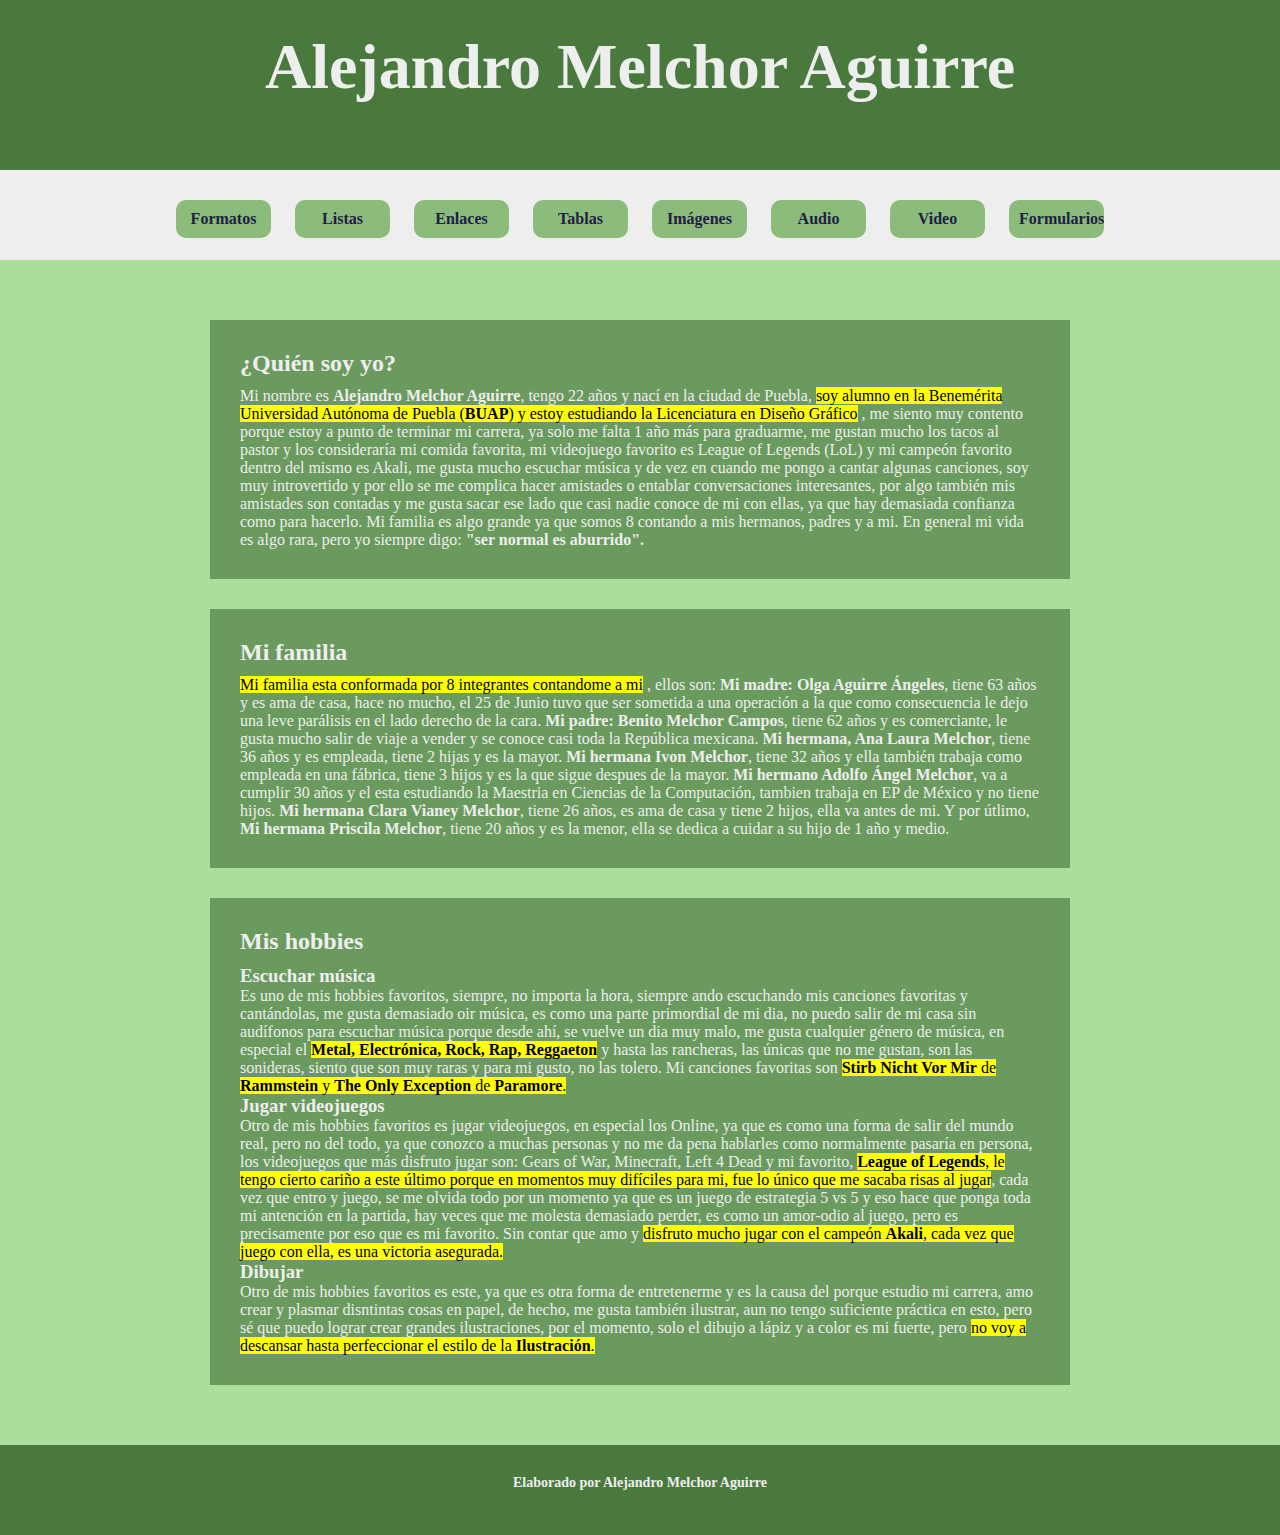
<file: index.html>
<html>
    <head>
        <title> Mi primera pagina web</title>

   <style type="text/css">
            *{
                margin:0px;
                padding:0px;
            }
            header,nav,main,footer{
                width: auto;
                margin-left: auto;
                margin-right: auto;
                padding: 30px;
            }
            header,footer,section{
                color: #EEEEEE;
            }
            header{
               /* width: 1280px;*/
                height: 110px;
                background-color: #4a793e;
                font-size: 32px;
            
            }
            h5{
                font-size: 14px;
                text-align: center;
            }
        
            nav{
                height: 30px;
                background-color: #EEEEEE;
                
            }
            ul{
                list-style-type: none;
                text-align: center;
        
            }
            li{
                display: inline-block;
                margin-left: 10px;
                margin-right: 10px;
                
            }
            main{
                height: auto;
                background-color: #abdd9c;
            }
            section{
                width: 800px;
                height: auto;
                background-color: #6a9a5d;
                margin-top: 30px;
                margin-bottom: 30px;
                margin-left: auto;
                margin-right: auto;
                padding: 30px;
            }
           
            h2{
                padding-bottom: 10px;
            }
            h5{
                font-size: 14px;
                text-align: center;
            }
            h1{
                text-align: center;
            }
            footer{
                height: 30px;
                background-color: #4a793e;
            }
    
            p a:visited{
                color: #201E43;   
            }
            p a:link{
                color: #EEEEEE;
                font-weight: bolder;
            }
            
            p a:active{
                color: orange;
              
            }
    
            ul a:link, ul a:visited{
                color: #201E43;
                font-weight: bolder;
        
            }
            ul a:hover{
                color: #EEEEEE;
                font-weight: bolder;
             
            
            }
            ul li{
                width: 75px;
                background-color: #8bbc7c;
                color: #EEEEEE;
                padding: 10px;
                border-radius: 10px;
                
            }
            ul li a{
                text-decoration:none;
        
            }
    </style>
 
    </head>
    <body>
        
    <header>
            <h1>Alejandro Melchor Aguirre</h1>
    </header>
        
    <nav>
            
    <ul>
            <li> <a href="index.html">Formatos</a></li>
            <li><a href="html/Listas_css.html">Listas</a></li>
            <li><a href="html/enlaces.html">Enlaces</a></li>
            <li><a href="html/tablas.html">Tablas</a></li>
            <li><a href="html/imagenes.html">Imágenes</a></li>
            <li><a href="html/audio.html">Audio</a></li>
            <li><a href="html/video.html">Video</a></li>
            <li><a href="html/formulario.html">Formularios</a> </li>
          
    </ul>
            
    </nav>
    <main>
        
        <section> 
            <h2>¿Quién soy yo?</h2>
            <p>Mi nombre es <b>Alejandro Melchor Aguirre</b>, tengo 22 años y nací en la ciudad de Puebla, <mark> soy alumno en la Benemérita Universidad Autónoma de Puebla (<b>BUAP</b>) y estoy estudiando la Licenciatura en Diseño Gráfico</mark> , me siento muy contento porque estoy a punto de terminar mi carrera, ya solo me falta 1 año más para graduarme, me gustan mucho los tacos al pastor y los consideraría mi comida favorita, mi videojuego favorito es League of Legends (LoL) y mi campeón favorito dentro del mismo es Akali, me gusta mucho escuchar música y de vez en cuando me pongo a cantar algunas canciones, soy muy introvertido y por ello se me complica hacer amistades o entablar conversaciones interesantes, por algo también mis amistades son contadas y me gusta sacar ese lado que casi nadie conoce de mi con ellas, ya que hay demasiada confianza como para hacerlo. Mi familia es algo grande ya que somos 8 contando a mis hermanos, padres y a mi. En general mi vida es algo rara, pero yo siempre digo: <b> "ser normal es aburrido". </b> </p>
        </section>
        <section> 
            <h2>Mi familia </h2>
            <p> <mark> Mi familia esta conformada por 8 integrantes contandome a mi</mark> , ellos son: <b>Mi madre: Olga Aguirre Ángeles</b>, tiene 63 años y es ama de casa, hace no mucho, el 25 de Junio tuvo que ser sometida a una operación a la que como consecuencia le dejo una leve parálisis en el lado derecho de la cara. <b>Mi padre: Benito Melchor Campos</b>, tiene 62 años y es comerciante, le gusta mucho salir de viaje a vender y se conoce casi toda la República mexicana. <b>Mi hermana, Ana Laura Melchor</b>, tiene 36 años y es empleada, tiene 2 hijas y es la mayor. <b>Mi hermana Ivon Melchor</b>, tiene 32 años y ella también trabaja como empleada en una fábrica, tiene 3 hijos y es la que sigue despues de la mayor. <b>Mi hermano Adolfo Ángel Melchor</b>, va a cumplir 30 años y el esta estudiando la Maestria en Ciencias de la Computación, tambien trabaja en EP de México y no tiene hijos. <b>Mi hermana Clara Vianey Melchor</b>, tiene 26 años, es ama de casa y tiene 2 hijos, ella va antes de mi. Y por útlimo, <b>Mi hermana Priscila Melchor</b>, tiene 20 años y es la menor, ella se dedica a cuidar a su hijo de 1 año y medio.</p>
        </section>
        <section> 
        <h2>Mis hobbies</h2>
        <h3> Escuchar música</h3>
            <p> Es uno de mis hobbies favoritos, siempre, no importa la hora, siempre ando escuchando mis canciones favoritas y cantándolas, me gusta demasiado oir música, es como una parte primordial de mi dia, no puedo salir de mi casa sin audífonos para escuchar música porque desde ahí, se vuelve un dia muy malo, me gusta cualquier género de música, en especial el <b><mark> Metal, Electrónica, Rock, Rap, Reggaeton</mark></b> y hasta las rancheras, las únicas que no me gustan, son las sonideras, siento que son muy raras y para mi gusto, no las tolero. Mi canciones favoritas son <mark> <b> Stirb Nicht Vor Mir</b> de <b>Rammstein</b> y <b>The Only Exception</b> de <b>Paramore</b>.</mark> </p>
            <h3> Jugar videojuegos</h3>
            <p>Otro de mis hobbies favoritos es jugar videojuegos, en especial los Online, ya que es como una forma de salir del mundo real, pero no del todo, ya que conozco a muchas personas y no me da pena hablarles como normalmente pasaría en persona, los videojuegos que más disfruto jugar son: Gears of War, Minecraft, Left 4 Dead y mi favorito, <mark> <b>League of Legends</b>, le tengo cierto cariño a este último porque en momentos muy difíciles para mi, fue lo único que me sacaba risas al jugar</mark>, cada vez que entro y juego, se me olvida todo por un momento ya que es un juego de estrategia 5 vs 5 y eso hace que ponga toda mi antención en la partida, hay veces que me molesta demasiado perder, es como un amor-odio al juego, pero es precisamente por eso que es mi favorito. Sin contar que amo y <mark>disfruto mucho jugar con el campeón <b>Akali</b>, cada vez que juego con ella, es una victoria asegurada. </mark></p>
            <h3> Dibujar</h3>
            <p>Otro de mis hobbies favoritos es este, ya que es otra forma de entretenerme y es la causa del porque estudio mi carrera, amo crear y plasmar disntintas cosas en papel, de hecho, me gusta también ilustrar, aun no tengo suficiente práctica en esto, pero sé que puedo lograr crear grandes ilustraciones, por el momento, solo el dibujo a lápiz y a color es mi fuerte, pero <mark>no voy a descansar hasta perfeccionar el estilo de la <b>Ilustración</b>.</mark> </p>
        </section>
        </main>
    <footer>
        <h5>Elaborado por Alejandro Melchor Aguirre</h5>
        </footer>
        </body>
    
    
</html>
</file>
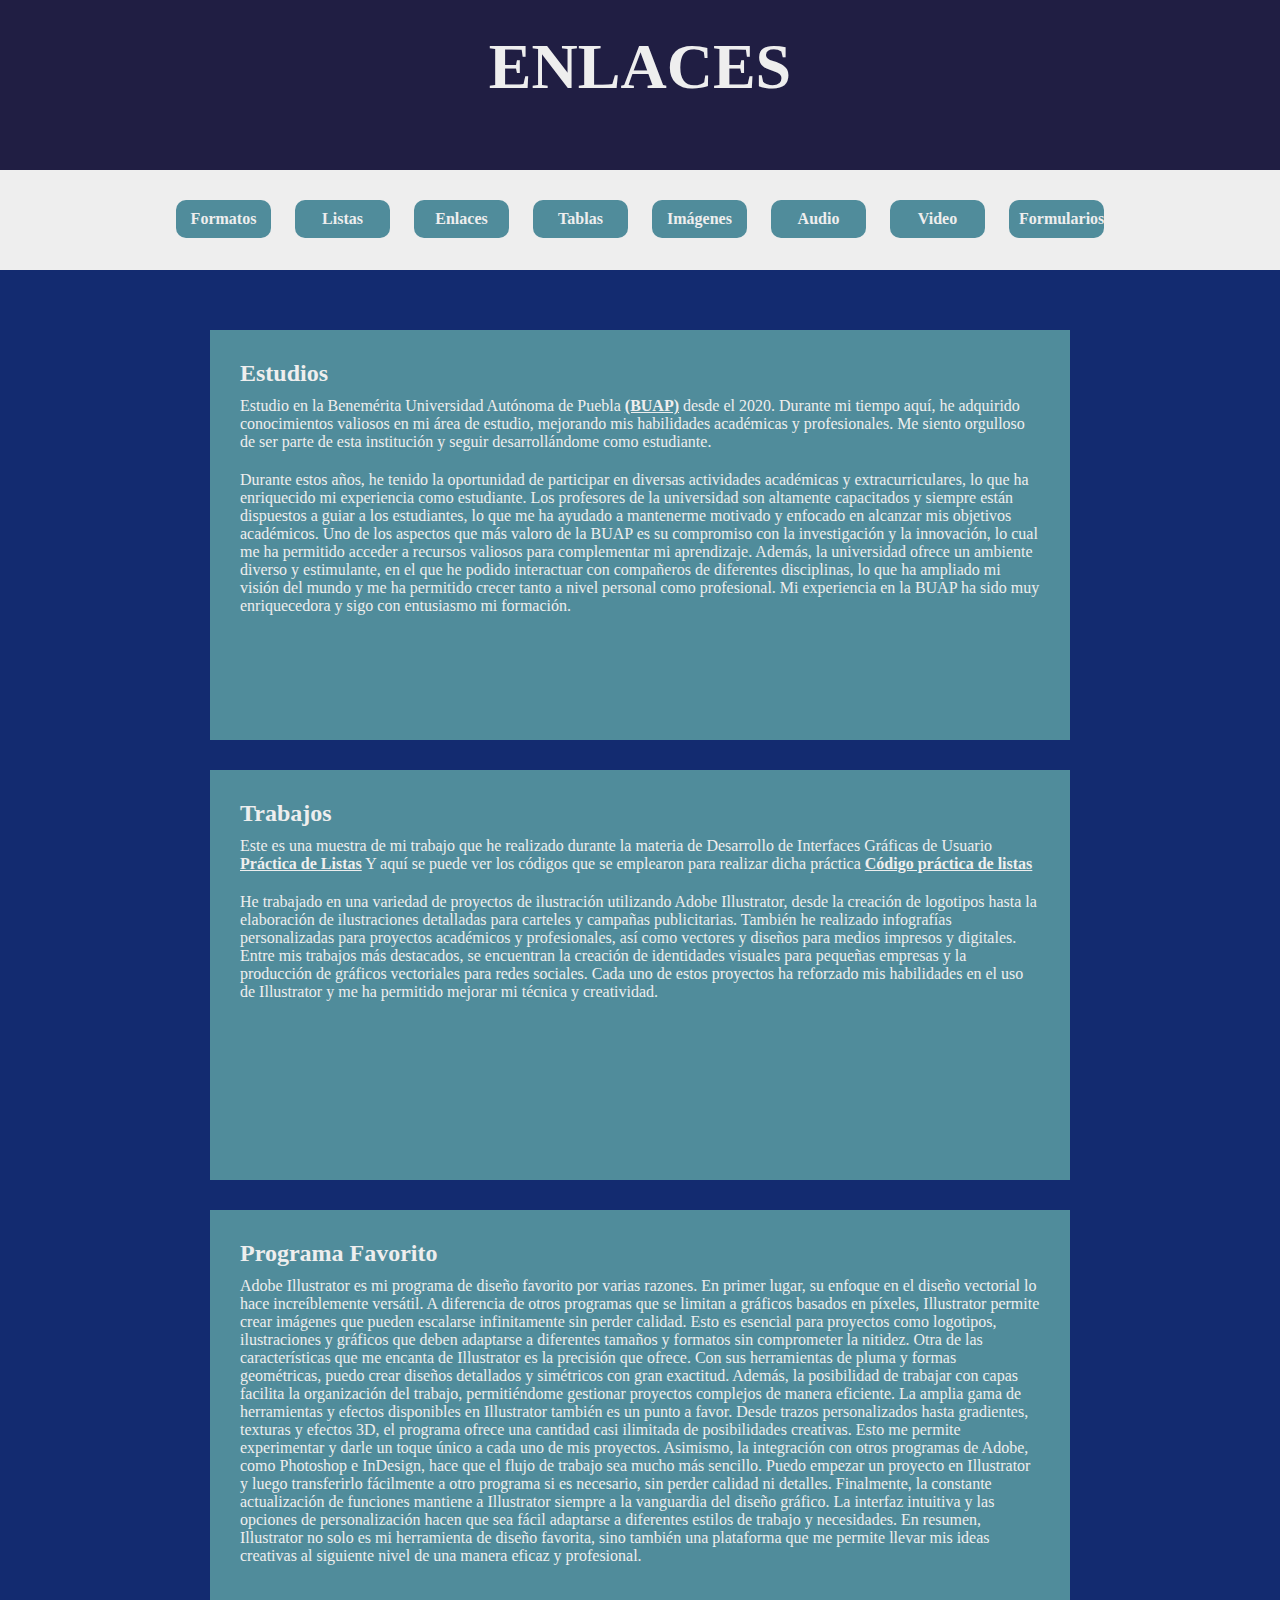
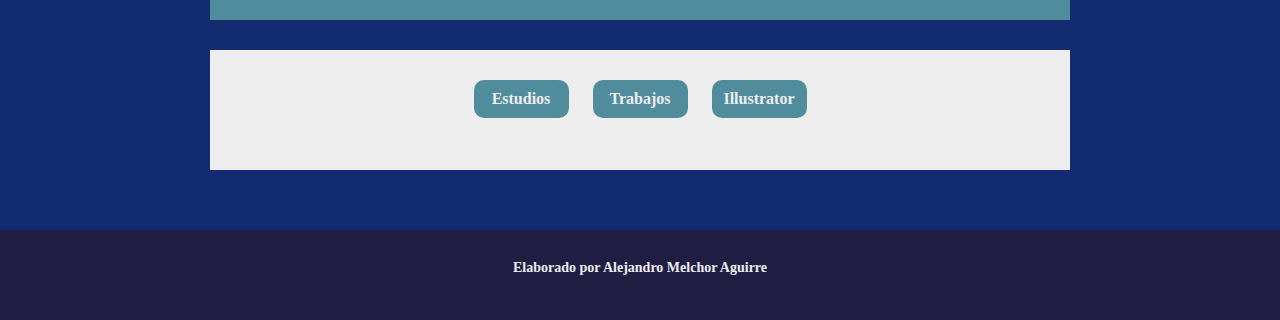
<file: html/enlaces.html>
<html>

<head>
    <title>Enlaces en html</title>
<style type="text/css">
            *{
                margin:0px;
                padding:0px;
            }
            header,nav,main,footer{
                width: auto;
                margin-left: auto;
                margin-right: auto;
                padding: 30px;
            }
            header,footer,section{
                color: #EEEEEE;
            }
            header{
               /* width: 1280px;*/
                height: 110px;
                background-color: #201E43;
                font-size: 32px;
            
            }
        
            nav{
                height: 40px;
                background-color: #EEEEEE;
                
            }
            ul{
                list-style-type: none;
                text-align: center;
        
            }
            li{
                display: inline-block;
                margin-left: 10px;
                margin-right: 10px;
                
            }
            main{
                height: 1500px;
                background-color: #132B70;
            }
            main nav{
                height: 60px;
                width: 800;
                
            
            }
            section{
                width: 800px;
                height: 350px;
                background-color: #508C9B;
                margin-top: 30px;
                margin-bottom: 30px;
                margin-left: auto;
                margin-right: auto;
                padding: 30px;
            }
           
            h2{
                padding-bottom: 10px;
            }
            h5{
                font-size: 14px;
                text-align: center;
            }
            h1{
                text-align: center;
            }
            footer{
                height: 30px;
                background-color: #201E43;
            }
            p{
                margin-bottom: 20px;
            }
    
            p a:visited{
                color: #201E43;   
            }
            p a:link{
                color: #EEEEEE;
                font-weight: bolder;
            }
            
            p a:active{
                color: orange;
              
            }
    
            ul a:link{
                color: #EEEEEE;
        
            }
            ul a:visited{
                color: #201E43;
                
             }
         
            ul a:hover{
                color: white;
                font-weight: bolder;
               
            
            }
            ul li{
                width: 75px;
                background-color: #508C9B;
                color: #EEEEEE;
                padding: 10px;
                border-radius: 10px;
                font-weight: bolder;
                
            }
            ul li a{
                text-decoration:none;
        
            }
           
            nav li:hover, nav li a:hover{
               
                color: white;
        
            }
    </style>
 
    </head>
    <body>
        
    <header>
            <h1>ENLACES</h1>
    </header>
        
      <nav>
            
    <ul>
            <li> <a href="../index.html">Formatos</a></li>
            <li><a href="Listas_css.html">Listas</a></li>
            <li><a href="enlaces.html">Enlaces</a></li>
            <li><a href="tablas.html">Tablas</a></li>
            <li><a href="imagenes.html">Imágenes</a></li>
            <li><a href="audio.html">Audio</a></li>
            <li><a href="video.html">Video</a></li>
            <li><a href="formulario.html">Formularios</a> </li>
          
    </ul>
            
    </nav>
        
    <main>
            
    <section>
            <h2 id="enlace_externo">Estudios</h2>
            <p>Estudio en la Benemérita Universidad Autónoma de Puebla <a href="http://www.buap.mx">(BUAP)</a> desde el 2020. Durante mi tiempo aquí, he adquirido conocimientos valiosos en mi área de estudio, mejorando mis habilidades académicas y profesionales. Me siento orgulloso de ser parte de esta institución y seguir desarrollándome como estudiante. </p>
            <p>Durante estos años, he tenido la oportunidad de participar en diversas actividades académicas y extracurriculares, lo que ha enriquecido mi experiencia como estudiante. Los profesores de la universidad son altamente capacitados y siempre están dispuestos a guiar a los estudiantes, lo que me ha ayudado a mantenerme motivado y enfocado en alcanzar mis objetivos académicos.

Uno de los aspectos que más valoro de la BUAP es su compromiso con la investigación y la innovación, lo cual me ha permitido acceder a recursos valiosos para complementar mi aprendizaje. Además, la universidad ofrece un ambiente diverso y estimulante, en el que he podido interactuar con compañeros de diferentes disciplinas, lo que ha ampliado mi visión del mundo y me ha permitido crecer tanto a nivel personal como profesional.

Mi experiencia en la BUAP ha sido muy enriquecedora y sigo con entusiasmo mi formación.</p>
            
    </section>
        
    <section>
            <h2 id="enlace_interno">Trabajos</h2>
            <p>Este es una muestra de mi trabajo que he realizado durante la materia de Desarrollo de Interfaces Gráficas de Usuario <a href="../Listas_css.html" target="_blank">Práctica de Listas</a> Y aquí se puede ver los códigos que se emplearon para realizar dicha práctica <a href="../Listas_css.pdf" download>Código práctica de listas</a> </p>
            <p>He trabajado en una variedad de proyectos de ilustración utilizando Adobe Illustrator, desde la creación de logotipos hasta la elaboración de ilustraciones detalladas para carteles y campañas publicitarias. También he realizado infografías personalizadas para proyectos académicos y profesionales, así como vectores y diseños para medios impresos y digitales. Entre mis trabajos más destacados, se encuentran la creación de identidades visuales para pequeñas empresas y la producción de gráficos vectoriales para redes sociales. Cada uno de estos proyectos ha reforzado mis habilidades en el uso de Illustrator y me ha permitido mejorar mi técnica y creatividad.</p>
            
    </section>
    <section>
            <h2 id="enlace_pagina">Programa Favorito</h2>
            <p>Adobe Illustrator es mi programa de diseño favorito por varias razones. En primer lugar, su enfoque en el diseño vectorial lo hace increíblemente versátil. A diferencia de otros programas que se limitan a gráficos basados en píxeles, Illustrator permite crear imágenes que pueden escalarse infinitamente sin perder calidad. Esto es esencial para proyectos como logotipos, ilustraciones y gráficos que deben adaptarse a diferentes tamaños y formatos sin comprometer la nitidez.

Otra de las características que me encanta de Illustrator es la precisión que ofrece. Con sus herramientas de pluma y formas geométricas, puedo crear diseños detallados y simétricos con gran exactitud. Además, la posibilidad de trabajar con capas facilita la organización del trabajo, permitiéndome gestionar proyectos complejos de manera eficiente.

La amplia gama de herramientas y efectos disponibles en Illustrator también es un punto a favor. Desde trazos personalizados hasta gradientes, texturas y efectos 3D, el programa ofrece una cantidad casi ilimitada de posibilidades creativas. Esto me permite experimentar y darle un toque único a cada uno de mis proyectos.

Asimismo, la integración con otros programas de Adobe, como Photoshop e InDesign, hace que el flujo de trabajo sea mucho más sencillo. Puedo empezar un proyecto en Illustrator y luego transferirlo fácilmente a otro programa si es necesario, sin perder calidad ni detalles.

Finalmente, la constante actualización de funciones mantiene a Illustrator siempre a la vanguardia del diseño gráfico. La interfaz intuitiva y las opciones de personalización hacen que sea fácil adaptarse a diferentes estilos de trabajo y necesidades. En resumen, Illustrator no solo es mi herramienta de diseño favorita, sino también una plataforma que me permite llevar mis ideas creativas al siguiente nivel de una manera eficaz y profesional. </p>
            
        
    </section>
    <nav>
        
    <ul>
            <li> <a href="#enlace_externo">Estudios</a></li>
            <li> <a href="#enlace_interno">Trabajos</a></li>   
            <li> <a href="#enlace_pagina">Illustrator</a></li>   
              
    </ul>
        
    </nav>    
        
        
    </main>
    
    <footer>
      <h5>Elaborado por Alejandro Melchor Aguirre</h5>
    
    </footer>
    </body>

</html>
</file>
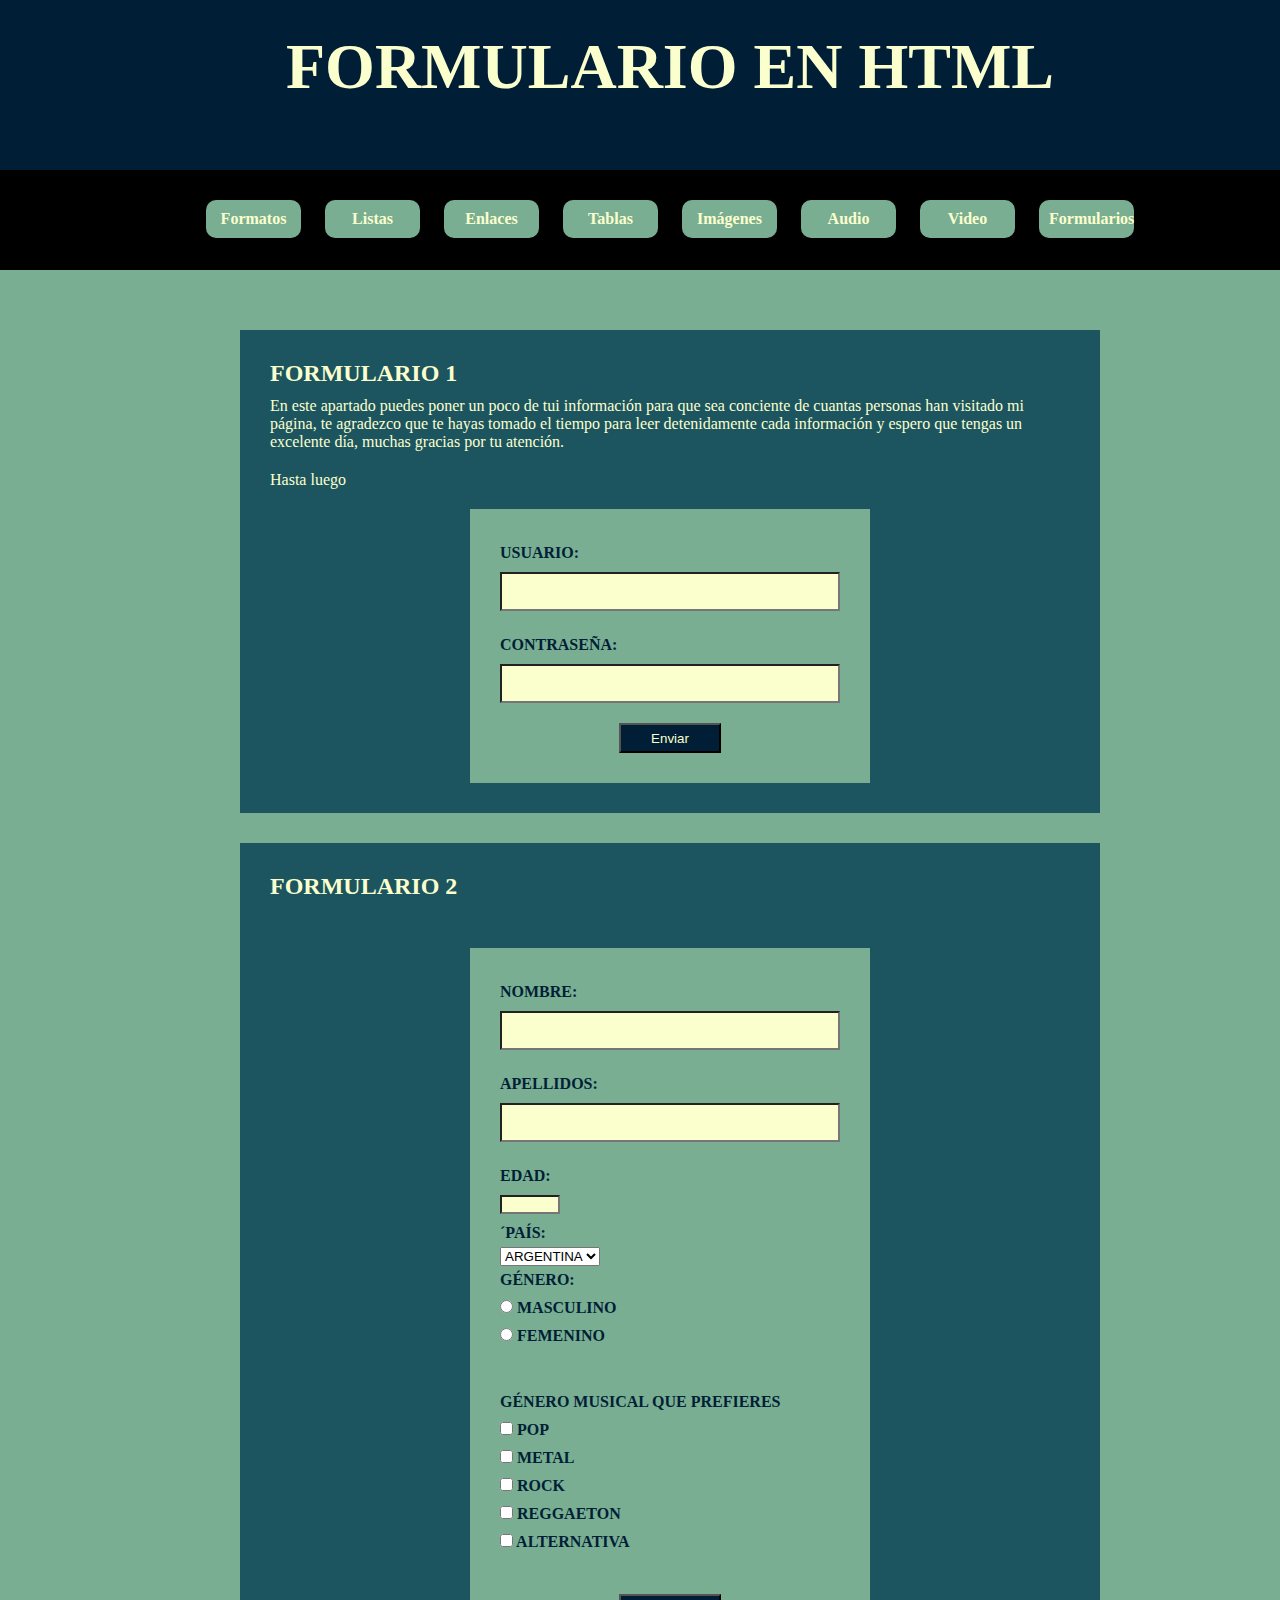
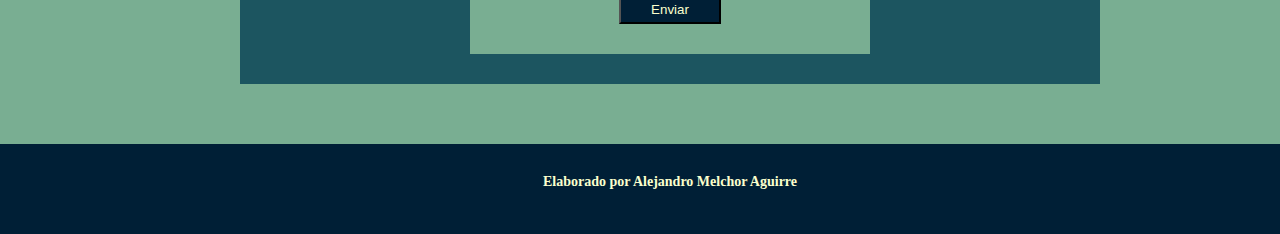
<file: html/formulario.html>
<!doctype html>
<html>
<head>
	<meta charset="utf-8">
	<title>formulario html</title>
	<link href="../css/style_page.css" rel="stylesheet" type="text/css">
	</head>

<body>
	<header>
		<h1>FORMULARIO EN HTML</h1>
	</header>
	
   <nav>
            
    <ul>
            <li> <a href="../index.html">Formatos</a></li>
            <li><a href="Listas_css.html">Listas</a></li>
            <li><a href="enlaces.html">Enlaces</a></li>
            <li><a href="tablas.html">Tablas</a></li>
            <li><a href="imagenes.html">Imágenes</a></li>
            <li><a href="audio.html">Audio</a></li>
            <li><a href="video.html">Video</a></li>
            <li><a href="formulario.html">Formularios</a> </li>
          
    </ul>
            
    </nav>
	
	
	<main>
		
		<section>
			<h2>FORMULARIO 1</h2>
			<p>En este apartado puedes poner un poco de tui información para que sea conciente de cuantas personas han visitado mi página, te agradezco que te hayas tomado el tiempo para leer detenidamente cada información y espero que tengas un excelente día, muchas gracias por tu atención.</p>
			<p>Hasta luego&nbsp;</p>
<form id="form1" name="form1" method="get">
	  <label for="usuario">USUARIO:</label>
      <input name="usuario" type="text" id="usuario" maxlength="30">
      <label for="contraseña">CONTRASEÑA:</label>
      <input name="contraseña" type="password" id="contraseña" maxlength="10">
      <input type="submit" name="submit" id="submit" value="Enviar">
	  </form>
			
			
		</section>
		
		<section>
			<h2>FORMULARIO 2</h2>
			<p>&nbsp;</p>
			<form id="form2" name="form2" method="get">
			  <label for="nombre">NOMBRE:</label>
              <input type="text" name="nombre" id="nombre">
              <label for="apellidos">APELLIDOS:</label>
              <input type="text" name="apellidos" id="apellidos">
              <label for="edad">EDAD:</label>
              <input name="edad" type="number" id="edad" max="100" min="18">
              <label for="país">´PAÍS:</label>
              <select name="país" id="país">
                <option value="argentina">ARGENTINA</option>
                <option value="bolivia">BOLIVIA</option>
                <option value="colombia">COLOMBIA</option>
                <option value="méxico">MÉXICO</option>
                <option value="italia">ITALIA</option>
                <option value="francia">FRANCIA</option>
                <option value="noruega">NORUEGA</option>
              </select>
				
              <label>GÉNERO:&nbsp;</label>
              <p>
                <label>
                  <input type="radio" name="G&Eacute;NERO" value="masculino" id="GEacuteNERO_0">
                  MASCULINO</label>
                
                <label>
                  <input type="radio" name="GÉNERO" value="femenino" id="GEacuteNERO_1">
                  FEMENINO</label>
                <br>
              </p>
              <label>GÉNERO MUSICAL QUE PREFIERES&nbsp; &nbsp;</label>
              <p>
                <label>
                  <input type="checkbox" name="MÚSICA" value="pop" id="MUacuteSICA_0">
                  POP</label>
         
                <label>
                  <input type="checkbox" name="MÚSICA" value="metal" id="MUacuteSICA_1">
                  METAL</label>
              
                <label>
                  <input type="checkbox" name="MÚSICA" value="rock" id="MUacuteSICA_2">
                  ROCK</label>
                
                <label>
                  <input type="checkbox" name="MÚSICA" value="reggaeton" id="MUacuteSICA_3">
                  REGGAETON</label>
                
                <label>
                  <input type="checkbox" name="MÚSICA" value="alternativa" id="MUacuteSICA_4">
                  ALTERNATIVA</label>
                <br>
              </p>
              <input type="submit" name="submit2" id="submit2" value="Enviar">
			  
          </form>
		
			
     
      
    
			
			
		</section>
		
	</main>
	
	
	<footer>
	  <h5>Elaborado por Alejandro Melchor Aguirre</h5>
</footer>
</body>
	
	
	
	
</html>
</file>
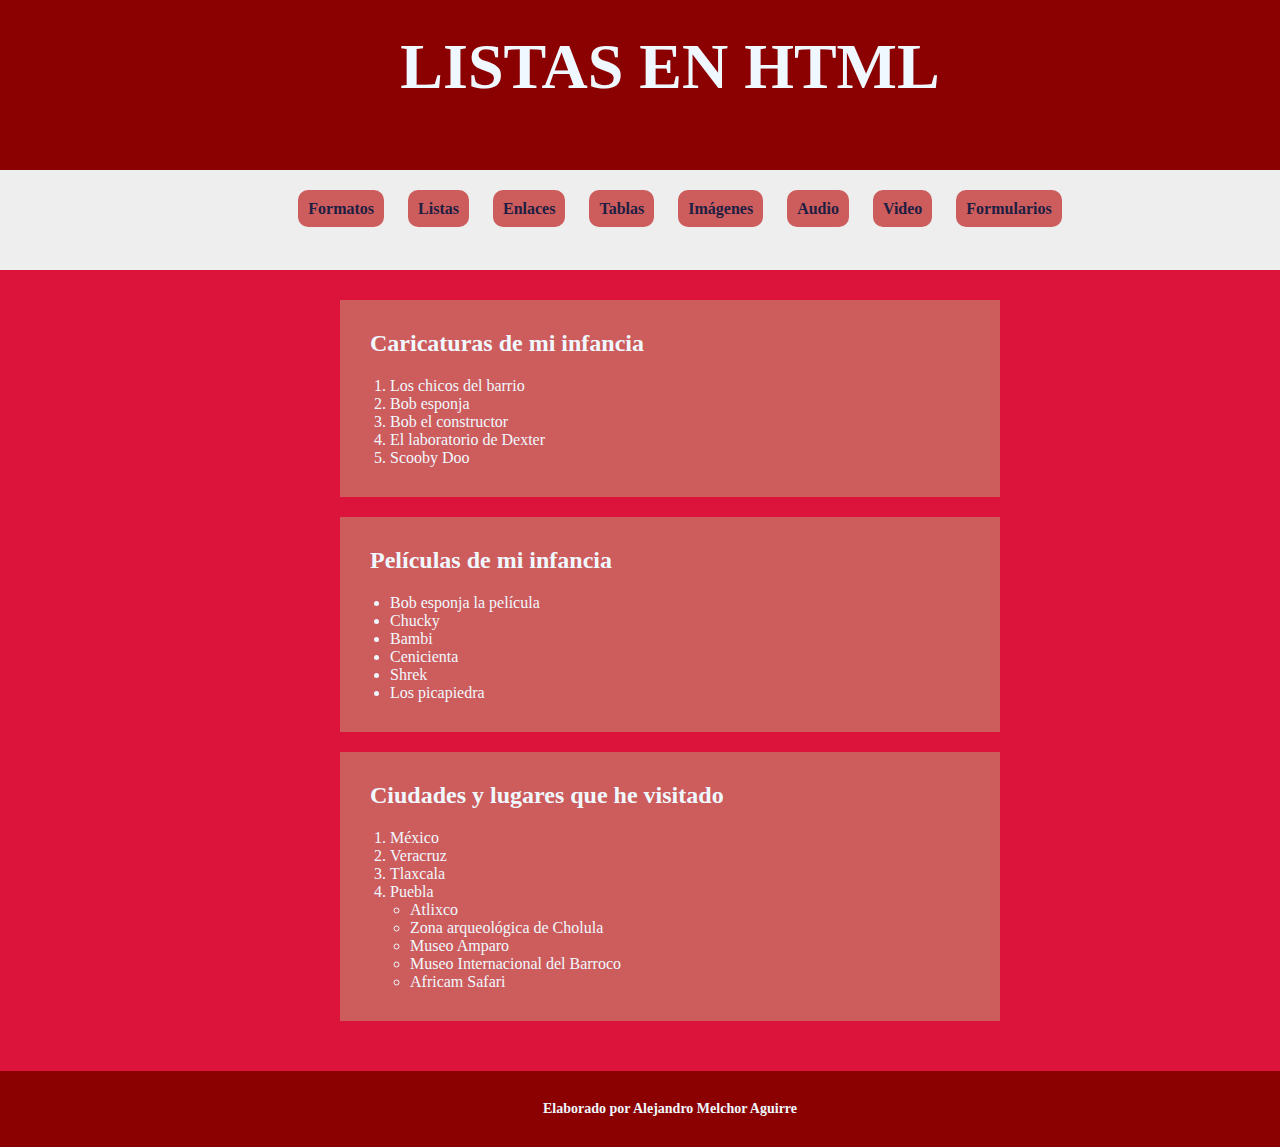
<file: html/Listas_css.html>
<html>
    <head>
<title>Listas</title>
        
        <style type="text/css">
            *{
                margin:0px;
                padding:0px;
            }
            header,nav,main,footer{
                width: 100%;
                margin-left: auto;
                margin-right: auto;
                padding: 30px;
            }
            header,footer,section{
                color: aliceblue;
            }
            header{
               /* width: 1280px;*/
                height: 110px;
                background-color: darkred;
                font-size: 32px;
            
            }
        
            nav{
                height: 40px;
                 background-color: #EEEEEE;
            }
            main{
                height: auto;
                background-color: crimson;
            }
            section{
                width: 600px;
                height: auto;
                background-color: indianred;
                margin-bottom: 20px;
                margin-left: auto;
                margin-right: auto;
                padding: 30px;
            }
            ol,ul{
                padding-left: 20px;
            }
            h2{
                padding-bottom: 20px;
            }
            h5{
                font-size: 14px;
                text-align: center;
            }
            h1{
                text-align: center;
            }
            footer{
              
                background-color: darkred;
            }
            
            a:visited{
                color: #201E43;   
            }
            a:link{
                color: #EEEEEE;
                font-weight: bolder;
            }
            
            a:active{
                color: orange;
              
            }
    
            ul a:link, ul a:visited{
                color: #201E43;
        
            }
            ul a:hover{
                color: #EEEEEE;
                font-weight: bolder;
                padding: 10px;
            
            }
            ul li a{
                width: 75px;
                background-color: indianred;
                color: #EEEEEE;
                padding: 10px;
                border-radius: 10px;
                
            }
            nav ul li a{
                text-decoration:none;
        
            }
            nav ul{
                list-style-type: none;
                text-align: center;
        
            }
            nav li{
                display: inline-block;
                margin-left: 10px;
                margin-right: 10px;
                
            }
            
            
        </style>
 
</head>

<body> 
    
    
    <header> 
        
        <h1>LISTAS EN HTML</h1>
    
    </header>
      <nav>
            
    <ul>
            <li> <a href="../index.html">Formatos</a></li>
            <li><a href="Listas_css.html">Listas</a></li>
            <li><a href="enlaces.html">Enlaces</a></li>
            <li><a href="tablas.html">Tablas</a></li>
            <li><a href="imagenes.html">Imágenes</a></li>
            <li><a href="audio.html">Audio</a></li>
            <li><a href="video.html">Video</a></li>
            <li><a href="formulario.html">Formularios</a> </li>
          
    </ul>
            
    </nav>
    
    
    <main>
    
        <section>
            <h2>Caricaturas de mi infancia</h2>
            
            <ol> 
            
            <li>Los chicos del barrio</li>
            <li>Bob esponja</li>
            <li>Bob el constructor</li>
            <li>El laboratorio de Dexter</li>
            <li>Scooby Doo</li>
           
            </ol>
        </section>
        
        <section>
            <h2>Películas de mi infancia</h2>
            <ul>
            
             <li>Bob esponja la película</li>
            <li>Chucky</li>
            <li>Bambi</li>
            <li>Cenicienta</li>
            <li>Shrek</li>
            <li>Los picapiedra</li>
            
            </ul>
        </section>
        
        <section>
             <h2>Ciudades y lugares que he visitado</h2>
            
            <ol> 
            
            <li>México</li>
            <li>Veracruz</li>
            <li>Tlaxcala</li>
            <li>Puebla
                
                <ul>
            
            <li>Atlixco</li>
            <li>Zona arqueológica de Cholula</li>
            <li>Museo Amparo</li>
            <li>Museo Internacional del Barroco</li>
            <li>Africam Safari</li>
         
            </ul>
                </li>
           
                 </ol>
        </section>
    
    </main>
    
    <footer>
        <h5>Elaborado por Alejandro Melchor Aguirre</h5>
    </footer>
    
    
    </body>



</html>
</file>
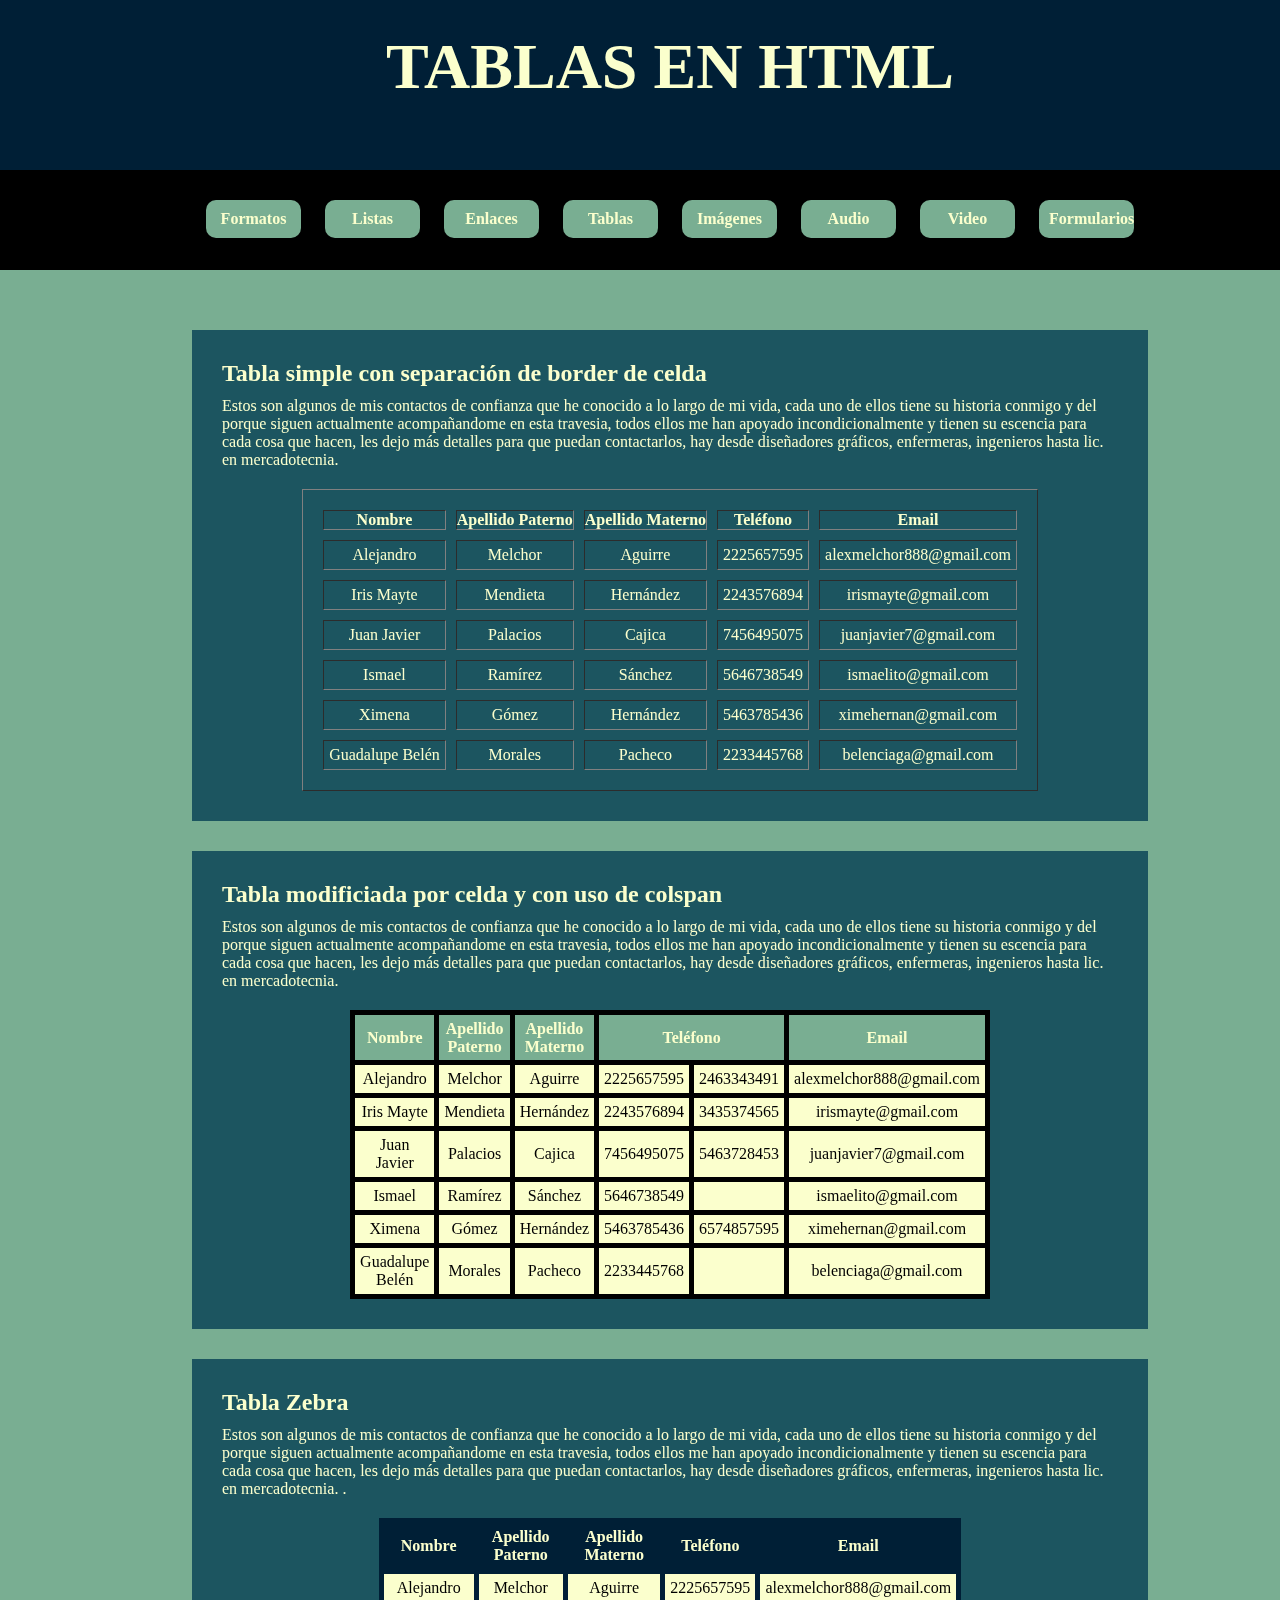
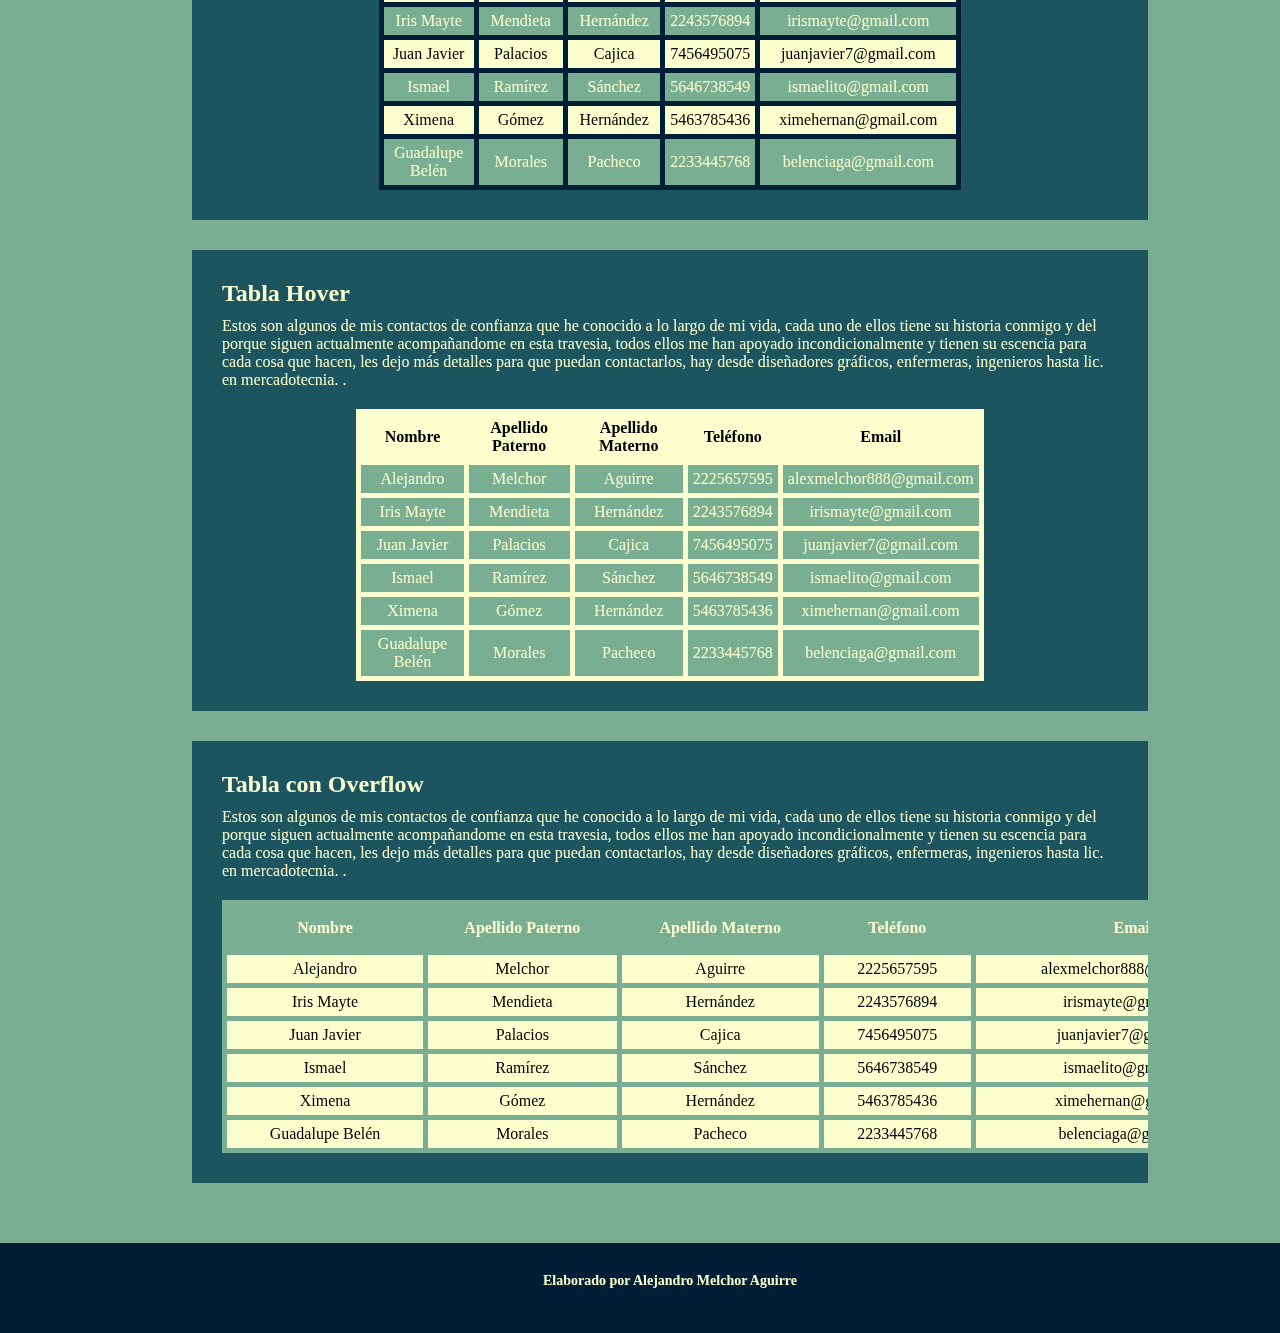
<file: html/tablas.html>
<html>
<head>
    <title>Tablas en HTML</title>
    <link rel="stylesheet" href="../css/style_page.css" type="text/css">
    
    </head>
    <body>
    <header>
        <h1>TABLAS EN HTML</h1>
    </header>
     <nav>
            
    <ul>
            <li> <a href="../index.html">Formatos</a></li>
            <li><a href="Listas_css.html">Listas</a></li>
            <li><a href="enlaces.html">Enlaces</a></li>
            <li><a href="tablas.html">Tablas</a></li>
            <li><a href="imagenes.html">Imágenes</a></li>
            <li><a href="audio.html">Audio</a></li>
            <li><a href="video.html">Video</a></li>
            <li><a href="formulario.html">Formularios</a> </li>
          
    </ul>
            
    </nav>
      
    <main>
        <section id="secciones">
            <h2>Tabla simple con separación de border de celda</h2>
            <p>Estos son algunos de mis contactos de confianza que he conocido a lo largo de mi vida, cada uno de ellos tiene su historia conmigo y del porque siguen actualmente acompañandome en esta travesia, todos ellos me han apoyado incondicionalmente y tienen su escencia para cada cosa que hacen, les dejo más detalles para que puedan contactarlos, hay desde diseñadores gráficos, enfermeras, ingenieros hasta lic. en mercadotecnia.
            </p>
            <table border="full" id="tabla0">
                <thead>
                    <tr>
                        <th>Nombre</th>
                        <th>Apellido Paterno</th>
                        <th>Apellido Materno</th>
                        <th>Teléfono</th>
                        <th>Email</th>
                    
                    </tr>
                </thead>
                
                <tbody>
                    <tr>
                        <td>Alejandro</td>
                        <td>Melchor</td>
                        <td>Aguirre</td>
                        <td>2225657595</td>
                        <td>alexmelchor888@gmail.com</td>
                    
                    </tr>
                    <tr>
                        <td>Iris Mayte</td>
                        <td>Mendieta</td>
                        <td>Hernández</td>
                        <td>2243576894</td>
                        <td>irismayte@gmail.com</td>
                    
                    </tr>
                    <tr>
                        <td>Juan Javier</td>
                        <td>Palacios</td>
                        <td>Cajica</td>
                        <td>7456495075</td>
                        <td>juanjavier7@gmail.com</td>
                    
                    </tr>
                    <tr>
                        <td>Ismael</td>
                        <td>Ramírez</td>
                        <td>Sánchez</td>
                        <td>5646738549</td>
                        <td>ismaelito@gmail.com</td>
                    
                    </tr>
                    <tr>
                        <td>Ximena</td>
                        <td>Gómez</td>
                        <td>Hernández</td>
                        <td>5463785436</td>
                        <td>ximehernan@gmail.com</td>
                    
                    </tr>
                    <tr>
                        <td>Guadalupe Belén</td>
                        <td>Morales</td>
                        <td>Pacheco</td>
                        <td>2233445768</td>
                        <td>belenciaga@gmail.com</td>
                    
                    </tr>
                    
                </tbody>
                
                <tfoot>
                </tfoot>
            </table>
        
        </section>
        
        <section id="secciones">
            <h2>Tabla modificiada por celda y con uso de colspan</h2>
            <p>Estos son algunos de mis contactos de confianza que he conocido a lo largo de mi vida, cada uno de ellos tiene su historia conmigo y del porque siguen actualmente acompañandome en esta travesia, todos ellos me han apoyado incondicionalmente y tienen su escencia para cada cosa que hacen, les dejo más detalles para que puedan contactarlos, hay desde diseñadores gráficos, enfermeras, ingenieros hasta lic. en mercadotecnia.
            </p>
            <table border="full" class="tabla1">
                <thead>
                    <tr>
                        <th>Nombre</th>
                        <th>Apellido Paterno</th>
                        <th>Apellido Materno</th>
                        <th colspan="2">Teléfono</th>
                        <th>Email</th>
                    
                    </tr>
                </thead>
                
                <tbody>
                    <tr>
                        <td>Alejandro</td>
                        <td>Melchor</td>
                        <td>Aguirre</td>
                        <td>2225657595</td>
                        <td>2463343491</td>
                        <td>alexmelchor888@gmail.com</td>
                    
                    </tr>
                    <tr>
                        <td>Iris Mayte</td>
                        <td>Mendieta</td>
                        <td>Hernández</td>
                        <td>2243576894</td>
                        <td>3435374565</td>
                        <td>irismayte@gmail.com</td>
                    
                    </tr>
                    <tr>
                        <td>Juan Javier</td>
                        <td>Palacios</td>
                        <td>Cajica</td>
                        <td>7456495075</td>
                        <td>5463728453</td>
                        <td>juanjavier7@gmail.com</td>
                    
                    </tr>
                    <tr>
                        <td>Ismael</td>
                        <td>Ramírez</td>
                        <td>Sánchez</td>
                        <td>5646738549</td>
                        <td></td>
                        <td>ismaelito@gmail.com</td>
                    
                    </tr>
                    <tr>
                        <td>Ximena</td>
                        <td>Gómez</td>
                        <td>Hernández</td>
                        <td>5463785436</td>
                        <td>6574857595</td>
                        <td>ximehernan@gmail.com</td>
                    
                    </tr>
                    <tr>
                        <td>Guadalupe Belén</td>
                        <td>Morales</td>
                        <td>Pacheco</td>
                        <td>2233445768</td>
                        <td></td>
                        <td>belenciaga@gmail.com</td>
                    
                    </tr>
                    
                </tbody>
                
                <tfoot>
                </tfoot>
            </table>
        
        
        </section>
        
        <section id="secciones">
            <h2>Tabla Zebra</h2>
            <p>Estos son algunos de mis contactos de confianza que he conocido a lo largo de mi vida, cada uno de ellos tiene su historia conmigo y del porque siguen actualmente acompañandome en esta travesia, todos ellos me han apoyado incondicionalmente y tienen su escencia para cada cosa que hacen, les dejo más detalles para que puedan contactarlos, hay desde diseñadores gráficos, enfermeras, ingenieros hasta lic. en mercadotecnia. .
            </p>
            <table border="full" id="tabla2">
                <thead>
                    <tr>
                        <th>Nombre</th>
                        <th>Apellido Paterno</th>
                        <th>Apellido Materno</th>
                        <th>Teléfono</th>
                        <th>Email</th>
                    
                    </tr>
                </thead>
                
                <tbody>
                    <tr>
                        <td>Alejandro</td>
                        <td>Melchor</td>
                        <td>Aguirre</td>
                        <td>2225657595</td>
                        <td>alexmelchor888@gmail.com</td>
                    
                    </tr>
                    <tr>
                        <td>Iris Mayte</td>
                        <td>Mendieta</td>
                        <td>Hernández</td>
                        <td>2243576894</td>
                        <td>irismayte@gmail.com</td>
                    
                    </tr>
                    <tr>
                        <td>Juan Javier</td>
                        <td>Palacios</td>
                        <td>Cajica</td>
                        <td>7456495075</td>
                        <td>juanjavier7@gmail.com</td>
                    
                    </tr>
                    <tr>
                        <td>Ismael</td>
                        <td>Ramírez</td>
                        <td>Sánchez</td>
                        <td>5646738549</td>
                        <td>ismaelito@gmail.com</td>
                    
                    </tr>
                    <tr>
                        <td>Ximena</td>
                        <td>Gómez</td>
                        <td>Hernández</td>
                        <td>5463785436</td>
                        <td>ximehernan@gmail.com</td>
                    
                    </tr>
                    <tr>
                        <td>Guadalupe Belén</td>
                        <td>Morales</td>
                        <td>Pacheco</td>
                        <td>2233445768</td>
                        <td>belenciaga@gmail.com</td>
                    
                    </tr>
                    
                </tbody>
                
                <tfoot>
                </tfoot>
            </table>
        
        
        </section>
        
        <section id="secciones">
            <h2>Tabla Hover</h2>
            <p>Estos son algunos de mis contactos de confianza que he conocido a lo largo de mi vida, cada uno de ellos tiene su historia conmigo y del porque siguen actualmente acompañandome en esta travesia, todos ellos me han apoyado incondicionalmente y tienen su escencia para cada cosa que hacen, les dejo más detalles para que puedan contactarlos, hay desde diseñadores gráficos, enfermeras, ingenieros hasta lic. en mercadotecnia. .
            </p>
            <table border="full" id="tabla3">
                <thead>
                    <tr>
                        <th>Nombre</th>
                        <th>Apellido Paterno</th>
                        <th>Apellido Materno</th>
                        <th>Teléfono</th>
                        <th>Email</th>
                    
                    </tr>
                </thead>
                
                <tbody>
                    <tr>
                        <td>Alejandro</td>
                        <td>Melchor</td>
                        <td>Aguirre</td>
                        <td>2225657595</td>
                        <td>alexmelchor888@gmail.com</td>
                    
                    </tr>
                    <tr>
                        <td>Iris Mayte</td>
                        <td>Mendieta</td>
                        <td>Hernández</td>
                        <td>2243576894</td>
                        <td>irismayte@gmail.com</td>
                    
                    </tr>
                    <tr>
                        <td>Juan Javier</td>
                        <td>Palacios</td>
                        <td>Cajica</td>
                        <td>7456495075</td>
                        <td>juanjavier7@gmail.com</td>
                    
                    </tr>
                    <tr>
                        <td>Ismael</td>
                        <td>Ramírez</td>
                        <td>Sánchez</td>
                        <td>5646738549</td>
                        <td>ismaelito@gmail.com</td>
                    
                    </tr>
                    <tr>
                        <td>Ximena</td>
                        <td>Gómez</td>
                        <td>Hernández</td>
                        <td>5463785436</td>
                        <td>ximehernan@gmail.com</td>
                    
                    </tr>
                    <tr>
                        <td>Guadalupe Belén</td>
                        <td>Morales</td>
                        <td>Pacheco</td>
                        <td>2233445768</td>
                        <td>belenciaga@gmail.com</td>
                    
                    </tr>
                    
                </tbody>
                
                <tfoot>
                </tfoot>
            </table>
        
        
        </section>
        
        <section id="secciones" style="overflow-x: auto">
            <h2>Tabla con Overflow</h2>
            <p>Estos son algunos de mis contactos de confianza que he conocido a lo largo de mi vida, cada uno de ellos tiene su historia conmigo y del porque siguen actualmente acompañandome en esta travesia, todos ellos me han apoyado incondicionalmente y tienen su escencia para cada cosa que hacen, les dejo más detalles para que puedan contactarlos, hay desde diseñadores gráficos, enfermeras, ingenieros hasta lic. en mercadotecnia. .
            </p>
            <table border="full" id="tabla4" class="tabla1">
                <thead>
                    <tr>
                        <th>Nombre</th>
                        <th>Apellido Paterno</th>
                        <th>Apellido Materno</th>
                        <th>Teléfono</th>
                        <th>Email</th>
                    
                    </tr>
                </thead>
                
                <tbody>
                    <tr>
                        <td>Alejandro</td>
                        <td>Melchor</td>
                        <td>Aguirre</td>
                        <td>2225657595</td>
                        <td>alexmelchor888@gmail.com</td>
                    
                    </tr>
                    <tr>
                        <td>Iris Mayte</td>
                        <td>Mendieta</td>
                        <td>Hernández</td>
                        <td>2243576894</td>
                        <td>irismayte@gmail.com</td>
                    
                    </tr>
                    <tr>
                        <td>Juan Javier</td>
                        <td>Palacios</td>
                        <td>Cajica</td>
                        <td>7456495075</td>
                        <td>juanjavier7@gmail.com</td>
                    
                    </tr>
                    <tr>
                        <td>Ismael</td>
                        <td>Ramírez</td>
                        <td>Sánchez</td>
                        <td>5646738549</td>
                        <td>ismaelito@gmail.com</td>
                    
                    </tr>
                    <tr>
                        <td>Ximena</td>
                        <td>Gómez</td>
                        <td>Hernández</td>
                        <td>5463785436</td>
                        <td>ximehernan@gmail.com</td>
                    
                    </tr>
                    <tr>
                        <td>Guadalupe Belén</td>
                        <td>Morales</td>
                        <td>Pacheco</td>
                        <td>2233445768</td>
                        <td>belenciaga@gmail.com</td>
                    
                    </tr>
                    
                </tbody>
                
                <tfoot>
                </tfoot>
            </table>
        
        
        </section>
    
        

        
        
    </main>
        
    <footer>
      <h5>Elaborado por Alejandro Melchor Aguirre</h5>
    
    </footer>
    
    
    
    
    
    
    
    
    
    
    
    </body>




</html>
</file>
<file: css/style_page.css>
*{
                margin:0px;
                padding:0px;
} 
header,nav,main,footer{
    width: 100%;
    margin-left: auto;
    margin-right: auto;
    padding: 30px;
    color: #fbffcd;
}

header{
    color: #fbffcd;
    height: 110px;
    background-color: #001f36;
    font-size: 32px;
            
}
        
nav{
    height: 40px;
    background-color: #000000;
                
}
ul{
    list-style-type: none;
    text-align: center;
        
}
li{
    display: inline-block;
    margin-left: 10px;
    margin-right: 10px;
                
}
main{
    height: auto;
    background-color: #79ae92;
}
main nav{
    height: 60px;
    width: 800px;
                
            
}
section{
    width: 800px;
    height: auto;
    background-color: #1c5560;
    margin-top: 30px;
    margin-bottom: 30px;
    margin-left: auto;
    margin-right: auto;
    padding: 30px;
    
}
           
h2{
    padding-bottom: 10px;
}
h5{
    font-size: 14px;
    text-align: center;
}
h1{
    text-align: center;
}
footer{
    height: 30px;
    background-color: #001f36;
}
p{
    margin-bottom: 20px;
}
    
           
ul a:link{
    color: #fbffcd;
        
}
ul a:visited{
    color: #000000;
                
}
         
ul a:hover{
    color: white;
    font-weight: bolder;
               
            
}
ul li{
    width: 75px;
    background-color: #79ae92;
    color: #EEEEEE;
    padding: 10px;
    border-radius: 10px;
    font-weight: bolder;
                
}
ul li a{
   text-decoration:none;
        
}
           

img{
    display: block;
    width: 400px;
    height: auto;
    margin-left: auto;
    margin-right: auto;
    
}
#casaplaya2{
 width: 400px;
    height: auto;
    float: left;
    padding-right: 15px;
}
#playa{
 width: 250px;
    height: auto;
    float: right;
    padding-left: 15px;
}
#icono{
    width: 150px;
    display: block;
    margin-left: auto;
    margin-right: 0;
}
#capibara{
    width: 200px;
    height: auto;
    display: block;
}
#imagenesestilos img{
    width: 200px;
    height: auto;
    display: inline-block;
    padding: 10px;
    
    
    
}
#imagenesestilos{
    text-align: center;
}
#filtro1{
    filter: brightness(200%);
}
#filtro2{
    filter: contrast(50%);
}
#filtro3{
    filter: grayscale(100%);
}
#filtro4{
    filter: sepia(100%);
}
#filtro5{
    filter: saturate(200%);
}
#filtro6{
    filter: opacity(0.5);
}
#filtro7{
    filter: invert(100%);
}
#filtro8{
    filter: blur(3px);
}
#filtro9{
    filter: drop-shadow(10px 10px 10px black);
}
#filtro10{
    filter: contrast(150%) drop-shadow(10px 10px 5px black);
}
#filtro11{
    filter: sepia(100%) contrast(150%) invert(100%);
}
#filtro12{
    filter: saturate(200%) drop-shadow(10px 10px 10px black) contrast(150%);
}






#secciones{
     width: 70%;
    height: auto;
    background-color: #1c5560;
    margin-top: 30px;
    margin-bottom: 30px;
    margin-left: auto;
    margin-right: auto;
    padding: 30px;
    
}

table{
    color: #fbffcd;
    text-align: center;
    margin: 0 auto;
    padding: 10px;
    border-collapse: separate;
    border-spacing: 10px;
    
}
#tabla0 td{
    padding: 5px;
    margin: 20px;
    height: 30px;
       
}

.tabla1{
    width: 60%;
    border-collapse: collapse;
}
.tabla1 th{
    background-color: #79ae92;
    height: 50px;
    
}
.tabla1 tbody{
    background-color: #fbffcd;
    color: #000000;
    
}
.tabla1 td{
    padding: 5px;
    margin: 20px;
    height: 30px;
       
}
.tabla1 td, .tabla1 th{
    border-width: 5px;
    border-style: solid;
    border-color: #000000;
    
}
#tabla4{
    width: 120%;
    border-collapse: collapse;
    
}
#tabla4 td, #tabla4 th{
    border-width: 5px;
    border-style: solid;
    border-color: #79ae92;
    
}





#tabla2{
    width: 65%;
    border-collapse: collapse;
    
}
#tabla2 td, #tabla2 th{
    border-width: 5px;
    border-style: solid;
    border-color: #001f36;
}
#tabla2 td, #tabla2 th{
    padding: 5px;
    margin: 20px;
    height: 30px;
}
#tabla2 thead tr th{
    background-color: #001f36;
}
#tabla2 tbody tr:nth-child(even){
    background-color: #79ae92;
    
}
#tabla2 tbody tr:nth-child(odd){
    background-color: #fbffcd;
    color: #000000;
    
}




#tabla3{
    width: 70%;
    background-color: #79ae92;
    border-collapse: collapse;
    
}

#tabla3 td, #tabla3 th{
    border-width: 5px;
    border-style: solid;
    border-color: #79ae92;
    
}
#tabla3 td, #tabla3 th{
    padding: 5px;
    margin: 20px;
    height: 30px;
    
}
#tabla3 tr:hover{
    background-color: #001f36;
    
}

#tabla3 td{
    border-width: 5px;
    border-style: solid;
    border-color: #fbffcd;
}
#tabla3 th{
    color: #000000;
    background-color: #fbffcd;
    border-width: 5px;
    border-style: solid;
    border-color: #fbffcd;
}
form   {
    width: 50%;
    padding: 30px;
    height: auto;
    -webkit-box-sizing: border-box;
    -moz-box-sizing: border-box;
    box-sizing: border-box;
    margin-left: auto;
    margin-right: auto;
    background-color: #79AE92;
}
label  {
    color: #001F36;
    font-weight: bolder;
    width: 100%;
    display: block;
    padding-top: 5px;
    padding-bottom: 5px;
}

input[type=text] ,   input[type=password]{
    width: 100%;
    margin-bottom: 20px;
    padding: 10px;
    margin-top: 5px;
    background-color: #FBFFCD;
    color: #001F36;
    -webkit-box-sizing: border-box;
    -moz-box-sizing: border-box;
    box-sizing: border-box;
}
input[type=submit]  {
    margin-left: auto;
    margin-right: auto;
    display: block;
    width: 30%;
    height: 30px;
    padding: 0;
    background-color: #001F36;
    color: #FBFFCD;
}
#form2 #edad {
    margin-top: 5px;
    margin-bottom: 5px;
    background-color: #FBFFCD;
}

#form2 #select {
    width: 100%;
    margin-bottom: 5px;
    margin-top: 5px;
    padding: 5px;
    background-color: #FBFFCD;
    font-weight: bolder;
}
</file>
